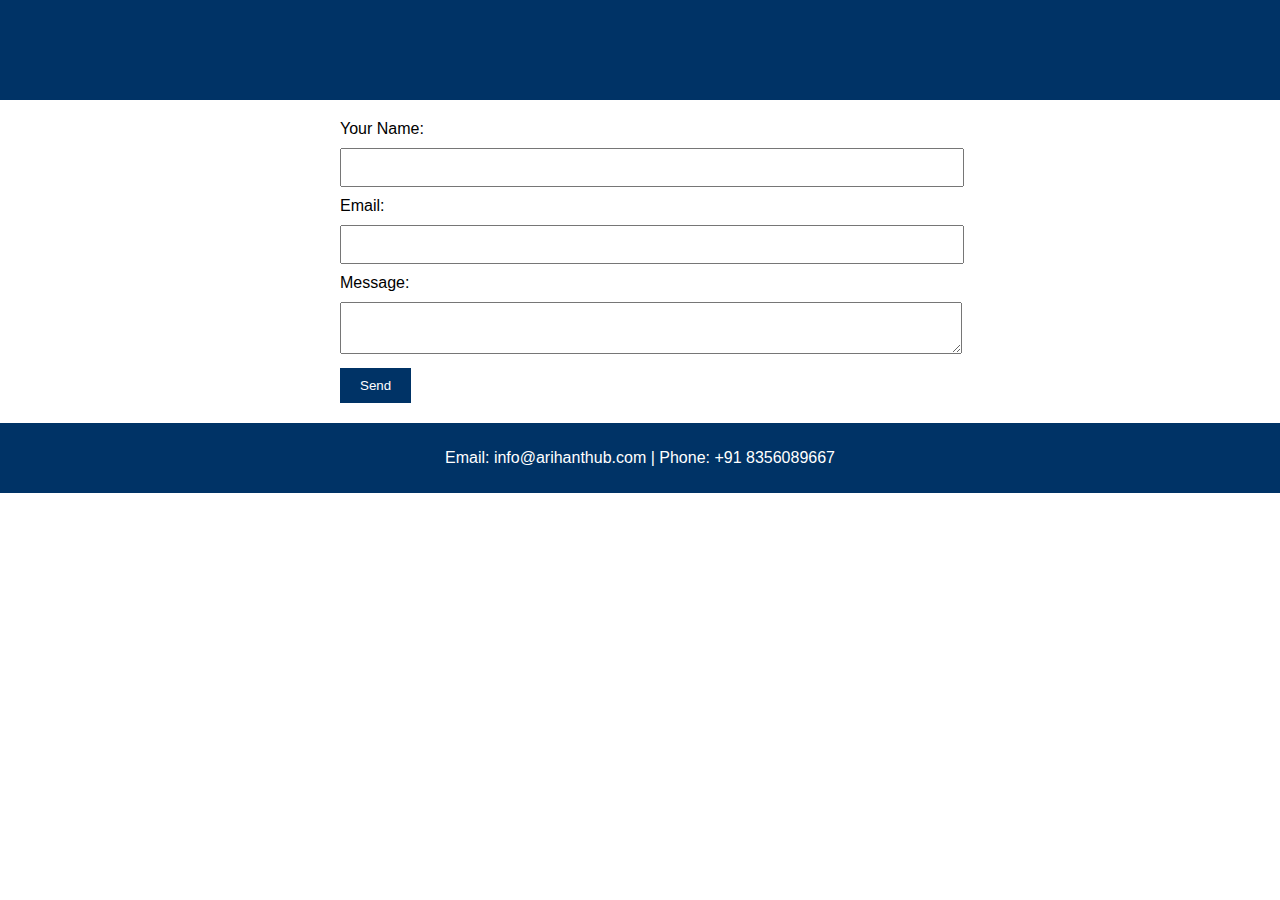
<file: contact.html>
<!DOCTYPE html>
<html lang="en">
<head>
  <meta charset="UTF-8" />
  <meta name="viewport" content="width=device-width, initial-scale=1.0">
  <title>Contact Us - Arihant Hub</title>
  <link rel="stylesheet" href="styles.css" />
</head>
<body>
  <header>
    <h1>Contact Us</h1>
  </header>
  <section>
    <form action="mailto:info@arihanthub.com" method="POST" enctype="text/plain">
      <label for="name">Your Name:</label>
      <input type="text" id="name" name="name" required>

      <label for="email">Email:</label>
      <input type="email" id="email" name="email" required>

      <label for="message">Message:</label>
      <textarea id="message" name="message" required></textarea>

      <button type="submit">Send</button>
    </form>
  </section>
  <footer>
    <p>Email: info@arihanthub.com | Phone: +91 8356089667</p>
  </footer>
</body>
</html>
</file>
<file: styles.css>
body { font-family: Arial; margin: 0; padding: 0; }
header, footer { background: #003366; color: white; padding: 10px; text-align: center; }
nav ul { list-style: none; display: flex; flex-wrap: wrap; gap: 10px; justify-content: center; padding: 0; }
nav a { color: white; text-decoration: none; }
.hero { background: #e0f2f1; padding: 40px; text-align: center; }
h1, h2 { color: #003366; }
form { max-width: 600px; margin: auto; padding: 20px; }
form input, form textarea { width: 100%; padding: 10px; margin: 10px 0; }
form button { padding: 10px 20px; background: #003366; color: white; border: none; }
</file>
